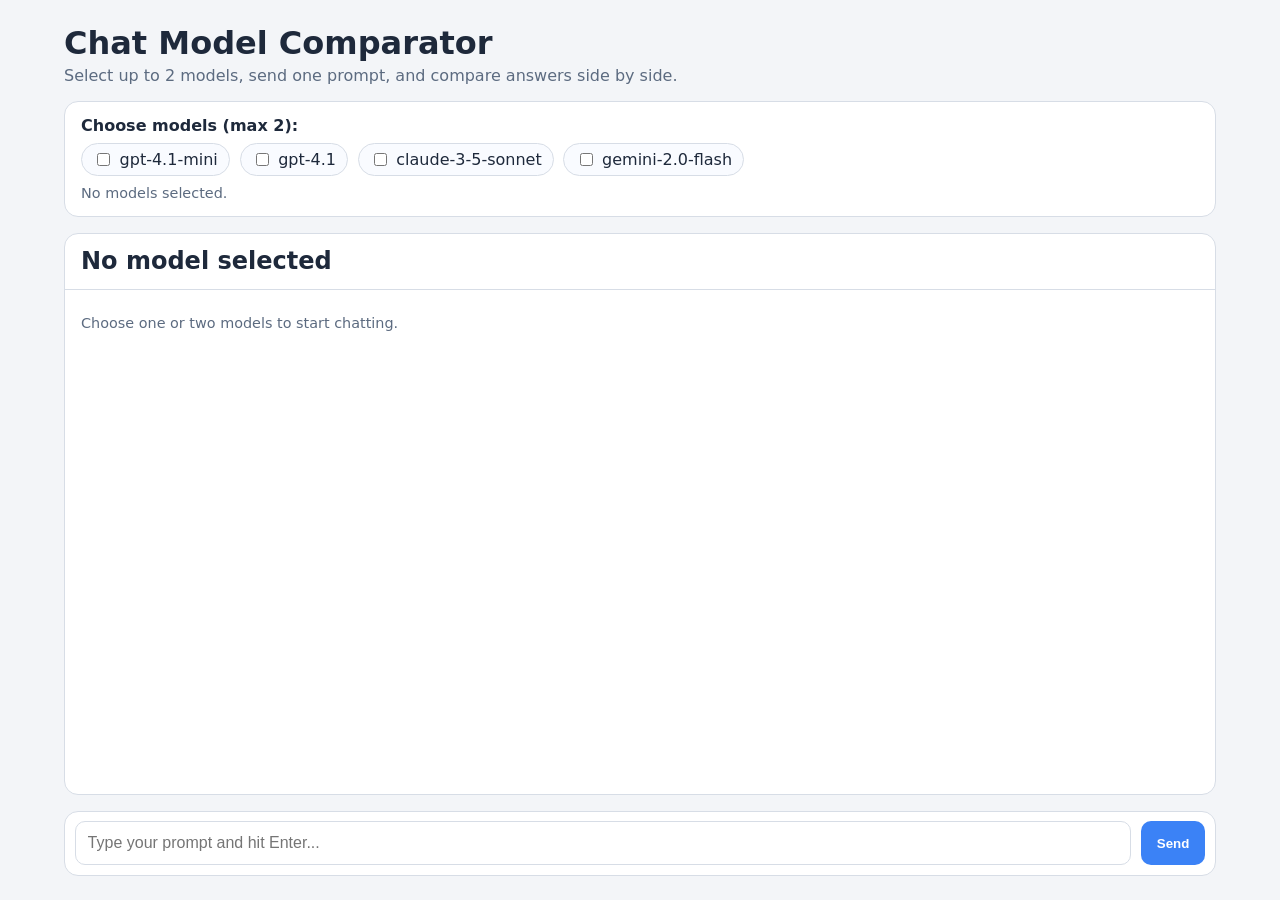
<file: index.html>
<!doctype html>
<html lang="en">
  <head>
    <meta charset="UTF-8" />
    <meta name="viewport" content="width=device-width, initial-scale=1.0" />
    <title>Dual Model Chat Compare</title>
    <link rel="stylesheet" href="styles.css" />
  </head>
  <body>
    <main class="app">
      <header class="topbar">
        <h1>Chat Model Comparator</h1>
        <p>Select up to 2 models, send one prompt, and compare answers side by side.</p>
      </header>

      <section class="controls" aria-label="Model picker">
        <label class="control-title">Choose models (max 2):</label>
        <div id="model-picker" class="model-picker"></div>
        <p id="selection-hint" class="hint">No models selected.</p>
      </section>

      <section id="chat-columns" class="chat-columns single" aria-live="polite"></section>

      <form id="composer" class="composer" autocomplete="off">
        <input
          id="prompt-input"
          name="prompt"
          type="text"
          placeholder="Type your prompt and hit Enter..."
          required
        />
        <button type="submit">Send</button>
      </form>
    </main>

    <template id="chat-column-template">
      <article class="chat-column">
        <h2 class="model-name"></h2>
        <div class="messages"></div>
      </article>
    </template>

    <script type="module" src="app.js"></script>
  </body>
</html>
</file>
<file: styles.css>
:root {
  color-scheme: light;
  font-family: Inter, system-ui, -apple-system, Segoe UI, Roboto, sans-serif;
  --bg: #f3f5f8;
  --card: #ffffff;
  --border: #d7dde6;
  --text: #1e293b;
  --muted: #5c6b80;
  --brand: #3b82f6;
  --assistant: #eef6ff;
  --user: #e8fff2;
}

* { box-sizing: border-box; }

body {
  margin: 0;
  background: var(--bg);
  color: var(--text);
}

.app {
  max-width: 1200px;
  margin: 0 auto;
  min-height: 100vh;
  padding: 1.5rem;
  display: grid;
  gap: 1rem;
  grid-template-rows: auto auto 1fr auto;
}

.topbar h1 { margin: 0 0 0.25rem; }
.topbar p { margin: 0; color: var(--muted); }

.controls,
.chat-column,
.composer {
  background: var(--card);
  border: 1px solid var(--border);
  border-radius: 14px;
}

.controls {
  padding: 0.9rem 1rem;
}

.control-title {
  display: block;
  font-weight: 600;
  margin-bottom: 0.5rem;
}

.model-picker {
  display: flex;
  flex-wrap: wrap;
  gap: 0.6rem;
}

.model-pill {
  border: 1px solid var(--border);
  border-radius: 999px;
  padding: 0.35rem 0.7rem;
  display: inline-flex;
  align-items: center;
  gap: 0.4rem;
  background: #f9fbff;
}

.hint { margin: 0.6rem 0 0; color: var(--muted); font-size: 0.9rem; }

.chat-columns {
  display: grid;
  gap: 1rem;
  min-height: 55vh;
}

.chat-columns.single { grid-template-columns: 1fr; }
.chat-columns.dual { grid-template-columns: 1fr 1fr; }

.chat-column {
  display: flex;
  flex-direction: column;
  overflow: hidden;
}

.model-name {
  margin: 0;
  padding: 0.85rem 1rem;
  border-bottom: 1px solid var(--border);
}

.messages {
  padding: 1rem;
  display: flex;
  flex-direction: column;
  gap: 0.7rem;
  overflow: auto;
  min-height: 300px;
}

.message {
  padding: 0.65rem 0.8rem;
  border-radius: 10px;
  line-height: 1.45;
  white-space: pre-wrap;
}

.message.user { background: var(--user); border: 1px solid #bfead0; }
.message.assistant { background: var(--assistant); border: 1px solid #cde3ff; }
.message.pending { opacity: 0.7; font-style: italic; }

.composer {
  display: flex;
  padding: 0.6rem;
  gap: 0.6rem;
}

.composer input {
  flex: 1;
  border: 1px solid var(--border);
  border-radius: 10px;
  padding: 0.75rem;
  font-size: 1rem;
}

.composer button {
  border: none;
  border-radius: 10px;
  padding: 0.75rem 1rem;
  font-weight: 600;
  color: white;
  background: var(--brand);
  cursor: pointer;
}

.composer button:disabled { opacity: 0.65; cursor: not-allowed; }

@media (max-width: 800px) {
  .chat-columns.dual {
    grid-template-columns: 1fr;
  }
}
</file>
